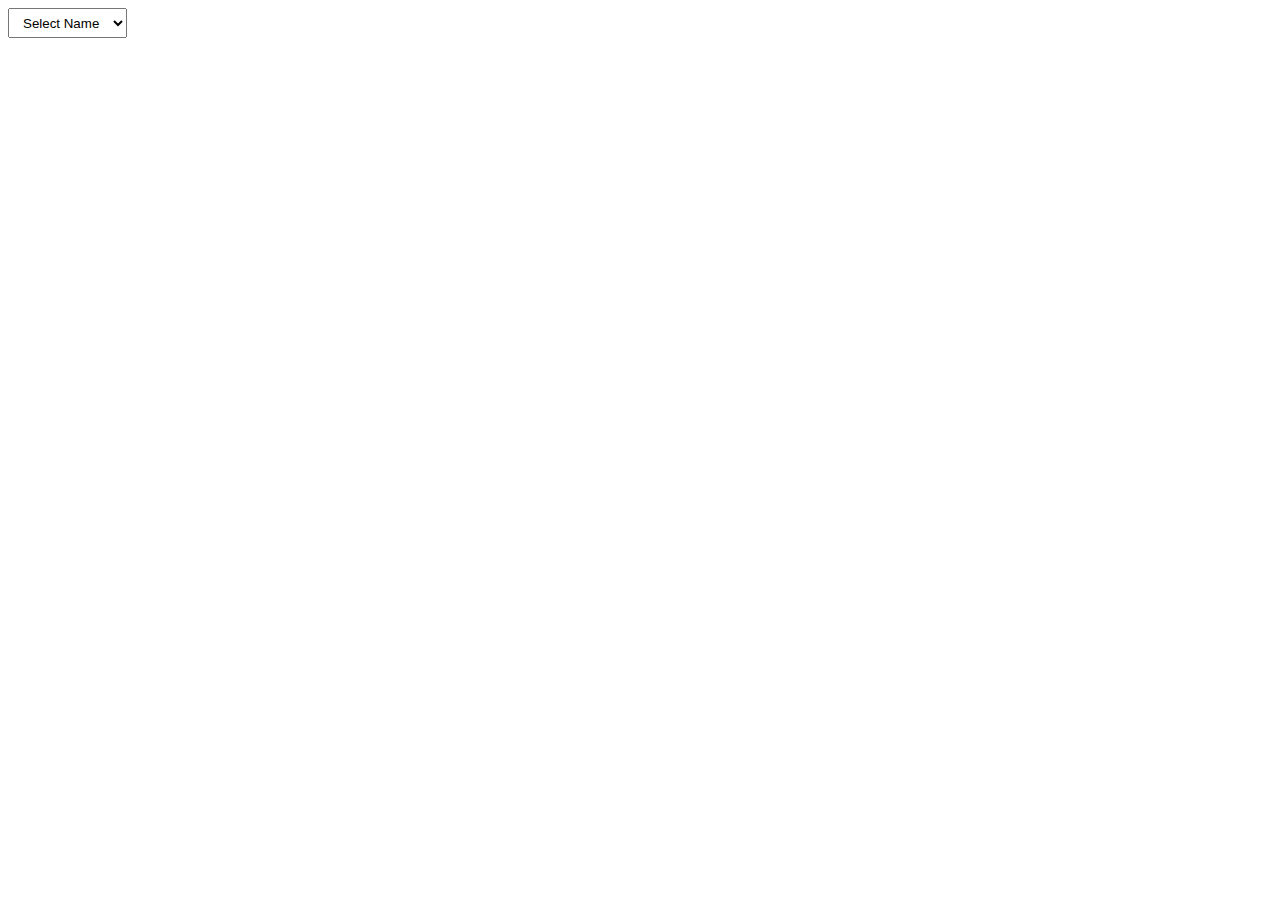
<file: index.html>
<!DOCTYPE html>
<html>
<head>
  <meta charset="utf-8" />
  <meta http-equiv="X-UA-Compatible" content="IE=edge">
  <title>D3-Force Directed Graph</title>
  <meta name="viewport" content="width=device-width, initial-scale=1">
  <link rel="stylesheet" type="text/css" media="screen" href="main.css" />
  <script src="./d3.v3.min.js" defer></script>
  <script src="script.js" defer></script>
</head>
<body>
  <div id="main">
    <input type="text" id="nama" />
    <button type="submit" id="submit">Show Relation</button>
  </div>
  <div id="status"> </div>
</body>
</html>
</file>
<file: main.css>
body {
  display: flex;
}
#main {
  text-align: center;
}
select {
  padding-left: 10px;
  padding-right: 10px;
  margin-bottom: 15px;
  height: 30px;
}
input {
  height: 30px;
  width: 130px;
  padding-left: 10px;
  padding-right: 10px;
}

button {
  height: 35px;
  padding: 10px;
}

.node circle {
  cursor: pointer;
  stroke: #a0d1f3;
  stroke-width: 1.5px;
}

.node text {
  font: 12px "Monaco";
  pointer-events: none;
  text-anchor: middle;
}

line.link {
  fill: none;
  stroke: #062d42;
  stroke-width: 1.5px;
}
</file>
